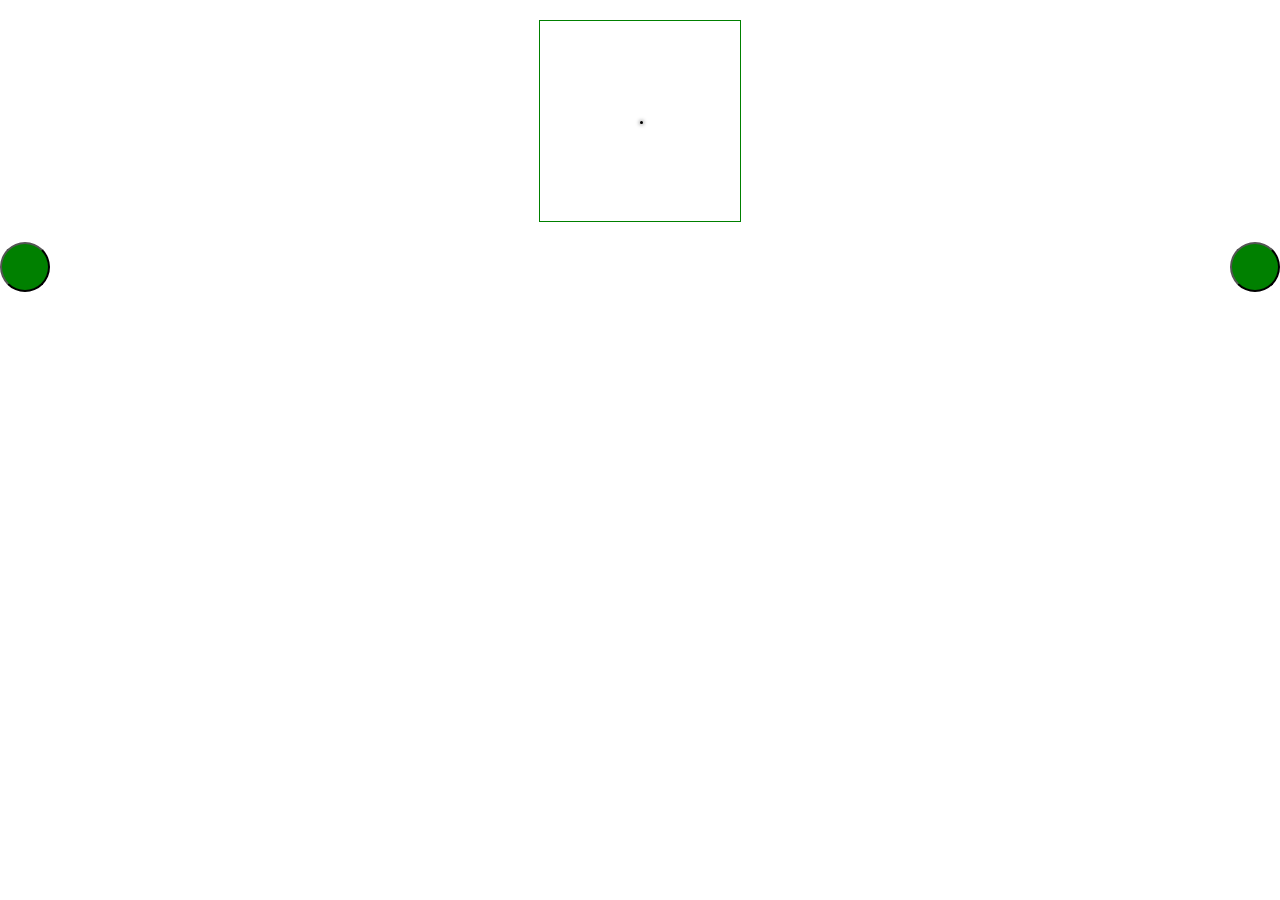
<file: screen/index.html>
<!doctype html>
<html>
<head>
	<title>HTML5 Etch-A-Sketch</title>
	<link href='screen.css' rel='stylesheet' type='text/css' />
</head>
<body>
	<div id='screen'></div>

	<script src='main.js'></script>
	<script src='screen.js'></script>

    <script>
		etchasketch.init({
			'screenEl': document.getElementById("screen"),
			'listeners': [{
				'type': 'postMessage',
				'data': {
					'url': '../controls/index.html'
				}
			}]
		});
	</script>
</html>
</file>
<file: screen/screen.css>
* {
	margin: 0;
	padding: 0
}
#screen {
	display: block;
	height: 200px;
	width: 200px;
	margin: 20px auto;
	border: 1px solid green;
	position: relative;
}
.cursor {
	position: absolute;
	top: 100px;
	left: 100px;
	height: 3px;
	width: 3px;
	background: black;
	box-shadow: 0 0 4px black;
	border-radius: 50%;
}

iframe {
	width: 100%;
	height: 50px;
	border: 0;
}
</file>
